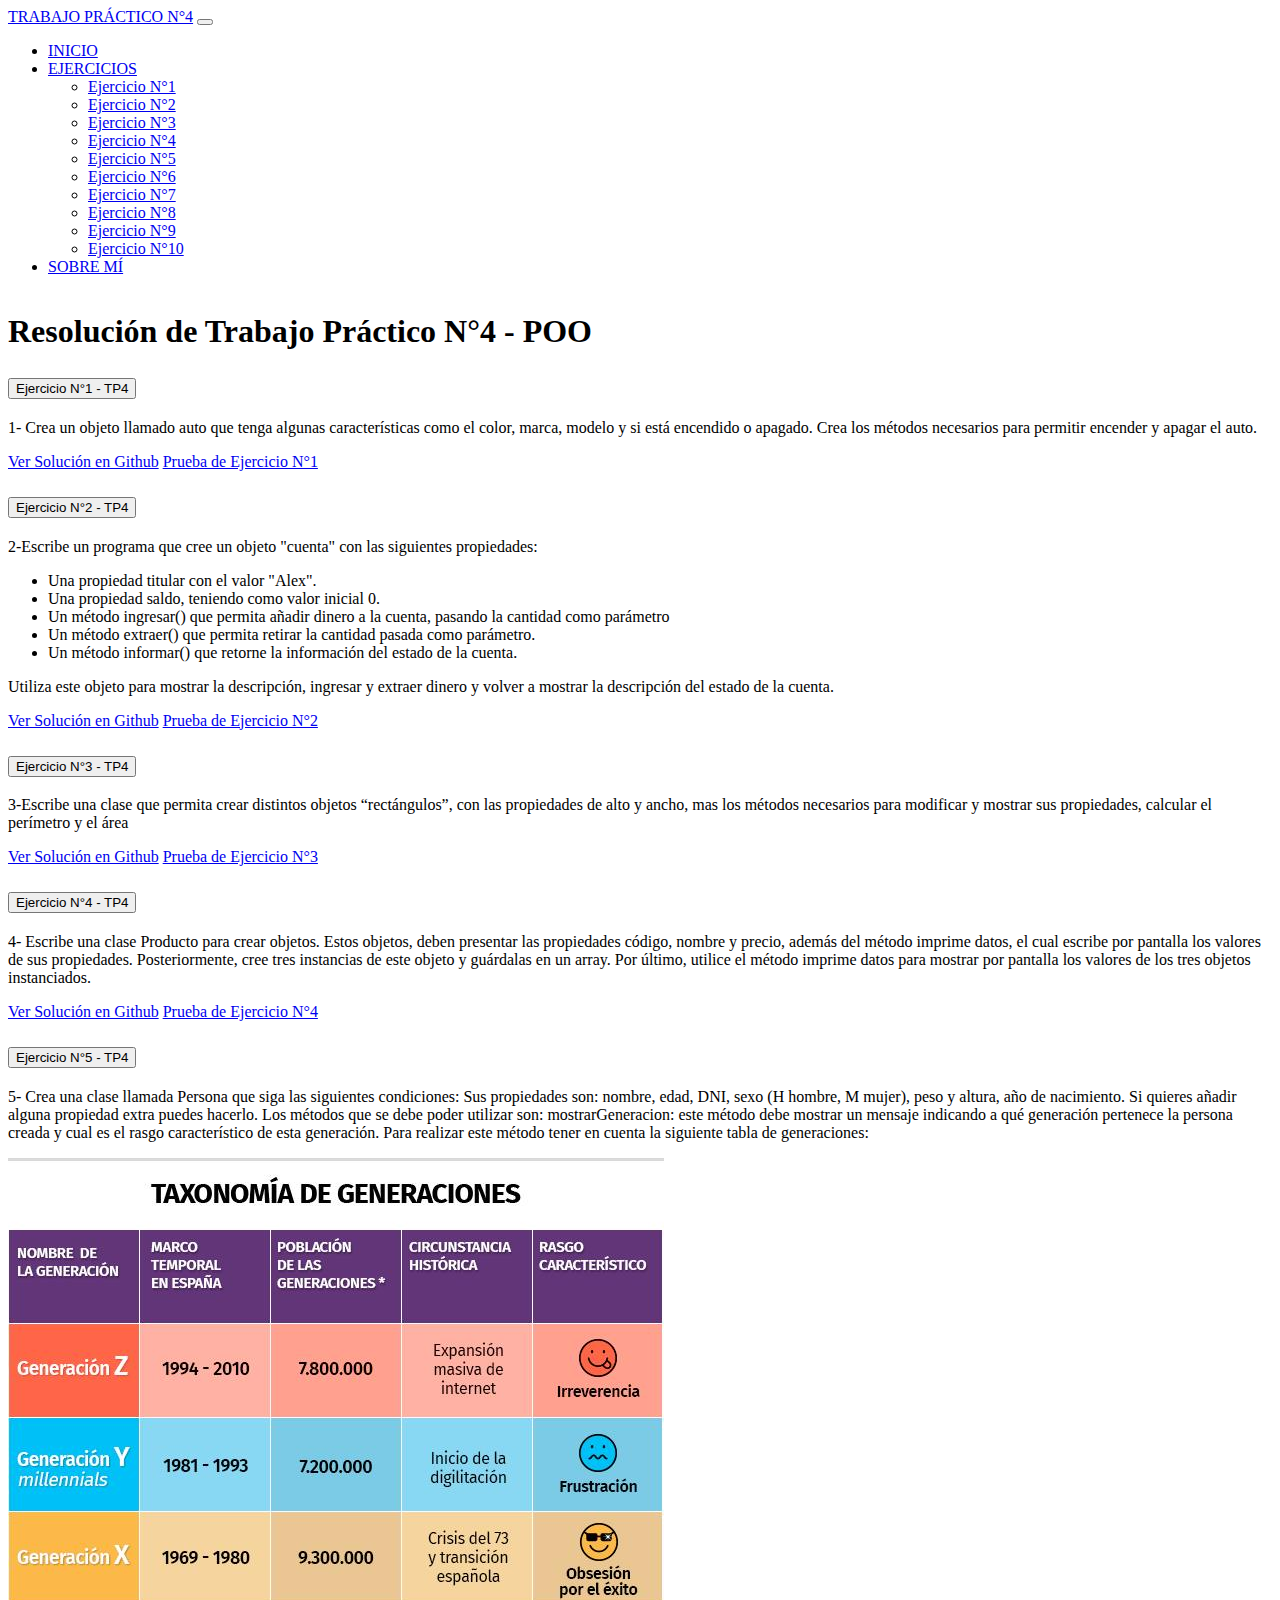
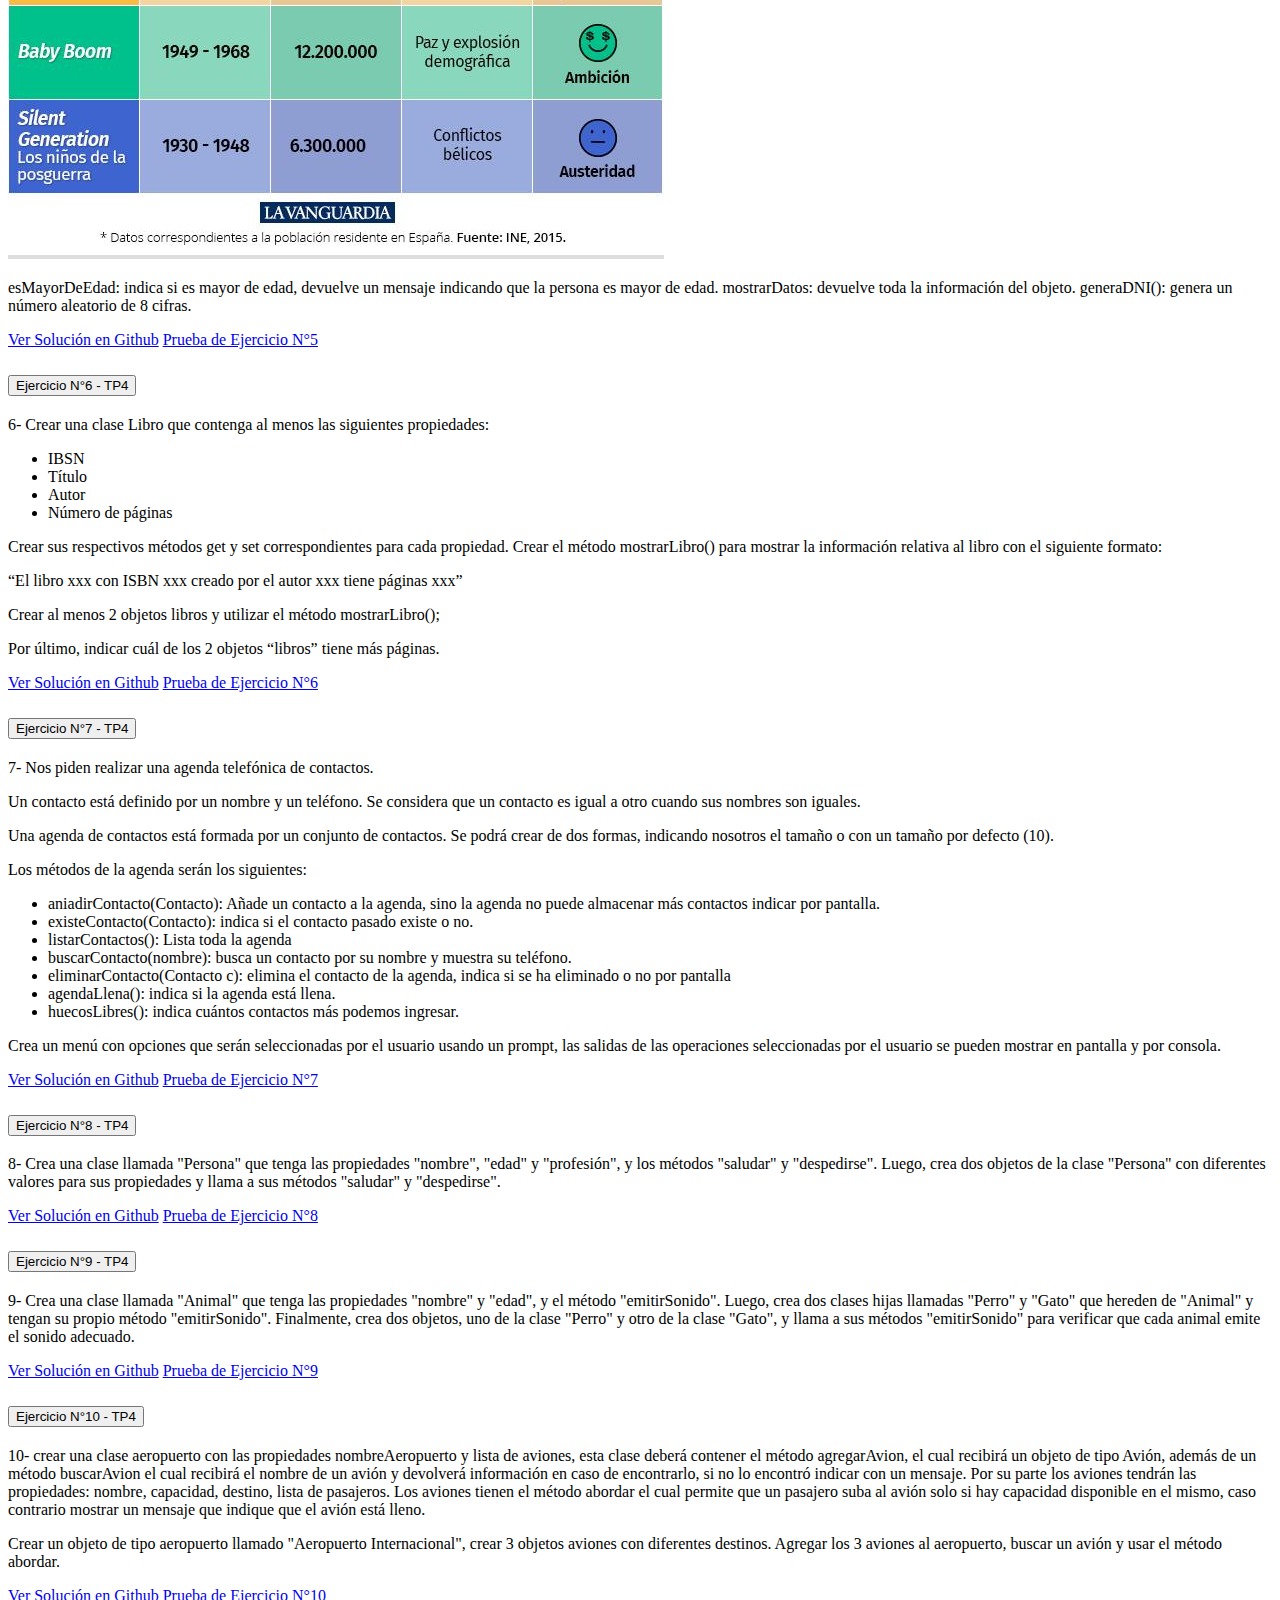
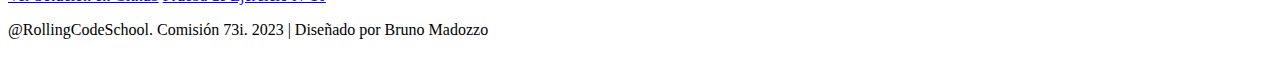
<file: index.html>
<!DOCTYPE html>
<html lang="es">
  <head>
    <meta charset="UTF-8" />
    <meta name="viewport" content="width=device-width, initial-scale=1.0" />
    <meta
      name="description"
      content="Resolución de Trabajo Práctico N°4 de RollingCode usando Javascript (POO, Objetos, Clases, Métodos)"
    />
    <meta
      name="keywords"
      content="trabajo practico 4, programación orientada a objetos, POO, objetos, clases, métodos, ejercicios, soluciones, javascript"
    />
    <meta name="author" content="Bruno Madozzo Romay" />
    <title>Trabajo Práctico N°4 | RollingCode2023</title>
    <link
      href="https://cdn.jsdelivr.net/npm/bootstrap@5.3.2/dist/css/bootstrap.min.css"
      rel="stylesheet"
      integrity="sha384-T3c6CoIi6uLrA9TneNEoa7RxnatzjcDSCmG1MXxSR1GAsXEV/Dwwykc2MPK8M2HN"
      crossorigin="anonymous"
    />
    <link rel="stylesheet" href="./CSS/styles.css" />
  </head>
  <body>
    <header>
      <nav class="navbar navbar-expand-md py-4 bg-white">
        <div class="container-fluid">
          <a class="navbar-brand fw-bold fst-italic text-info" href="index.html">TRABAJO PRÁCTICO N°4</a>
          <button
            class="navbar-toggler"
            type="button"
            data-bs-toggle="collapse"
            data-bs-target="#navbarNavDropdown"
            aria-controls="navbarNavDropdown"
            aria-expanded="false"
            aria-label="Toggle navigation"
          >
            <span class="navbar-toggler-icon"></span>
          </button>
          <div
            class="collapse navbar-collapse text-center"
            id="navbarNavDropdown"
          >
            <ul class="navbar-nav w-100 d-flex justify-content-center  fs-5">
              <li class="nav-item px-2">
                <a class="nav-link" href="index.html"
                  >INICIO</a
                >
              </li>
              <li class="nav-item dropdown px-2">
                <a
                  class="nav-link dropdown-toggle active"
                  href="#"
                  aria-current="page"
                  role="button"
                  data-bs-toggle="dropdown"
                  aria-expanded="false"
                >
                  EJERCICIOS
                </a>
                <ul class="dropdown-menu">
                  <li>
                    <a class="dropdown-item" href="./PAGES/ejercicio1-tp4.html"
                      >Ejercicio N°1</a
                    >
                  </li>
                  <li>
                    <a class="dropdown-item" href="./PAGES/ejercicio2-tp4.html"
                      >Ejercicio N°2</a
                    >
                  </li>
                  <li>
                    <a class="dropdown-item" href="./PAGES/ejercicio3-tp4.html"
                      >Ejercicio N°3</a
                    >
                  </li>
                  <li>
                    <a class="dropdown-item" href="./PAGES/ejercicio4-tp4.html"
                      >Ejercicio N°4</a
                    >
                  </li>
                  <li>
                    <a class="dropdown-item" href="./PAGES/ejercicio5-tp4.html"
                      >Ejercicio N°5</a
                    >
                  </li>
                  <li>
                    <a class="dropdown-item" href="./PAGES/ejercicio6-tp4.html"
                      >Ejercicio N°6</a
                    >
                  </li>
                  <li>
                    <a class="dropdown-item" href="./PAGES/ejercicio7-tp4.html"
                      >Ejercicio N°7</a
                    >
                  </li>
                  <li>
                    <a class="dropdown-item" href="./PAGES/ejercicio8-tp4.html"
                      >Ejercicio N°8</a
                    >
                  </li>
                  <li>
                    <a class="dropdown-item" href="./PAGES/ejercicio9-tp4.html"
                      >Ejercicio N°9</a
                    >
                  </li>
                  <li>
                    <a class="dropdown-item" href="./PAGES/ejercicio10-tp4.html"
                      >Ejercicio N°10</a
                    >
                  </li>
                </ul>
              </li>
              <li class="nav-item px-2">
                <a class="nav-link" href="./PAGES/sobreMi.html">SOBRE MÍ</a>
              </li>
            </ul>
          </div>
        </div>
      </nav>
    </header>
    <main class="bg-body-tertiary py-5" id="main">
      <section class="container mt-3">
        <h1 class="text-center bg-primary py-4 rounded text-light">
          Resolución de Trabajo Práctico N°4 - POO
        </h1>
        <div
          class="accordion accordion-flush mt-3 border"
          id="accordionExercises"
        >
          <div class="accordion-item">
            <h2 class="accordion-header">
              <button
                class="accordion-button collapsed"
                type="button"
                data-bs-toggle="collapse"
                data-bs-target="#flush-collapseOne"
                aria-expanded="false"
                aria-controls="flush-collapseOne"
              >
                Ejercicio N°1 - TP4
              </button>
            </h2>
            <div
              id="flush-collapseOne"
              class="accordion-collapse collapse"
              data-bs-parent="#accordionExercises"
            >
              <div class="accordion-body">
                <p>
                  1- Crea un objeto llamado auto que tenga algunas características como el color,
                  marca, modelo y si está encendido o apagado. Crea los métodos necesarios para
                  permitir encender y apagar el auto.
                </p>
                <div class="text-center d-flex justify-content-center gap-2">
                  <a
                    href="https://github.com/brunomry/TP4_RC_2023/blob/main/JS/ejercicio1-tp4.js"
                    class="btn btn-outline-dark mt-3"
                    target="_blank"
                    >Ver Solución en Github</a
                  >
                  <a
                    href="./PAGES/ejercicio1-tp4.html"
                    class="btn btn-outline-success mt-3"
                    >Prueba de Ejercicio N°1</a
                  >
                </div>
              </div>
            </div>
          </div>
          <div class="accordion-item">
            <h2 class="accordion-header">
              <button
                class="accordion-button collapsed"
                type="button"
                data-bs-toggle="collapse"
                data-bs-target="#flush-collapseTwo"
                aria-expanded="false"
                aria-controls="flush-collapseTwo"
              >
                Ejercicio N°2 - TP4
              </button>
            </h2>
            <div
              id="flush-collapseTwo"
              class="accordion-collapse collapse"
              data-bs-parent="#accordionExercises"
            >
              <div class="accordion-body">
                <p>
                  2-Escribe un programa que cree un objeto "cuenta" con las siguientes propiedades:
                </p>
                <ul>
                  <li>Una propiedad titular con el valor "Alex".</li>
                  <li>
                    Una propiedad saldo, teniendo como valor inicial 0.
                  </li>
                  <li>Un método ingresar() que permita añadir dinero a la cuenta, pasando la
                    cantidad como parámetro</li>
                  <li>
                    Un método extraer() que permita retirar la cantidad pasada como parámetro.
                  </li>
                  <li>
                    Un método informar() que retorne la información del estado de la cuenta.
                  </li>
                </ul>
                <p>Utiliza este objeto para mostrar la descripción, ingresar y extraer dinero y volver a
                  mostrar la descripción del estado de la cuenta.</p>
                <div class="text-center d-flex justify-content-center gap-2">
                  <a
                    href="https://github.com/brunomry/TP4_RC_2023/blob/main/JS/ejercicio2-tp4.js"
                    class="btn btn-outline-dark mt-3"
                    target="_blank"
                    >Ver Solución en Github</a
                  >
                  <a
                    href="./PAGES/ejercicio2-tp4.html"
                    class="btn btn-outline-success mt-3"
                    >Prueba de Ejercicio N°2</a
                  >
                </div>
              </div>
            </div>
          </div>
          <div class="accordion-item">
            <h2 class="accordion-header">
              <button
                class="accordion-button collapsed"
                type="button"
                data-bs-toggle="collapse"
                data-bs-target="#flush-collapseThree"
                aria-expanded="false"
                aria-controls="flush-collapseThree"
              >
                Ejercicio N°3 - TP4
              </button>
            </h2>
            <div
              id="flush-collapseThree"
              class="accordion-collapse collapse"
              data-bs-parent="#accordionExercises"
            >
              <div class="accordion-body">
                <p>
                  3-Escribe una clase que permita crear distintos objetos “rectángulos”, con las
                  propiedades de alto y ancho, mas los métodos necesarios para modificar y
                  mostrar sus propiedades, calcular el perímetro y el área
                </p>
                <div class="text-center d-flex justify-content-center gap-2">
                  <a
                    href="https://github.com/brunomry/TP4_RC_2023/blob/main/JS/ejercicio3-tp4.js"
                    class="btn btn-outline-dark mt-3"
                    target="_blank"
                    >Ver Solución en Github</a
                  >
                  <a
                    href="./PAGES/ejercicio3-tp4.html"
                    class="btn btn-outline-success mt-3"
                    >Prueba de Ejercicio N°3</a
                  >
                </div>
              </div>
            </div>
          </div>
          <div class="accordion-item">
            <h2 class="accordion-header">
              <button
                class="accordion-button collapsed"
                type="button"
                data-bs-toggle="collapse"
                data-bs-target="#flush-collapseFour"
                aria-expanded="false"
                aria-controls="flush-collapseFour"
              >
                Ejercicio N°4 - TP4
              </button>
            </h2>
            <div
              id="flush-collapseFour"
              class="accordion-collapse collapse"
              data-bs-parent="#accordionExercises"
            >
              <div class="accordion-body">
                <p>
                  4- Escribe una clase Producto para crear objetos. Estos objetos, deben presentar
                  las propiedades código, nombre y precio, además del método imprime datos, el
                  cual escribe por pantalla los valores de sus propiedades.
                  Posteriormente, cree tres instancias de este objeto y guárdalas en un array.
                  Por último, utilice el método imprime datos para mostrar por pantalla los valores
                  de los tres objetos instanciados.
                </p>
                <div class="text-center d-flex justify-content-center gap-2">
                  <a
                    href="https://github.com/brunomry/TP4_RC_2023/blob/main/JS/ejercicio4-tp4.js"
                    class="btn btn-outline-dark mt-3"
                    target="_blank"
                    >Ver Solución en Github</a
                  >
                  <a
                    href="./PAGES/ejercicio4-tp4.html"
                    class="btn btn-outline-success mt-3"
                    >Prueba de Ejercicio N°4</a
                  >
                </div>
              </div>
            </div>
          </div>
          <div class="accordion-item">
            <h2 class="accordion-header">
              <button
                class="accordion-button collapsed"
                type="button"
                data-bs-toggle="collapse"
                data-bs-target="#flush-collapseFive"
                aria-expanded="false"
                aria-controls="flush-collapseFive"
              >
                Ejercicio N°5 - TP4
              </button>
            </h2>
            <div
              id="flush-collapseFive"
              class="accordion-collapse collapse"
              data-bs-parent="#accordionExercises"
            >
              <div class="accordion-body">
                <p>
                  5- Crea una clase llamada Persona que siga las siguientes condiciones:
                  Sus propiedades son: nombre, edad, DNI, sexo (H hombre, M mujer), peso y altura,
                  año de nacimiento. Si quieres añadir alguna propiedad extra puedes hacerlo.
                  Los métodos que se debe poder utilizar son:
                  mostrarGeneracion: este método debe mostrar un mensaje indicando a qué
                  generación pertenece la persona creada y cual es el rasgo característico de esta
                  generación.
                  Para realizar este método tener en cuenta la siguiente tabla de generaciones:
                </p>
                <div class="text-center">
                  <img src="./IMG/generaciones.jpg" class="img-fluid" alt="tabla de generaciones">
                </div>
                <p>esMayorDeEdad: indica si es mayor de edad, devuelve un mensaje indicando que la
                  persona es mayor de edad.
                  mostrarDatos: devuelve toda la información del objeto.
                  generaDNI(): genera un número aleatorio de 8 cifras.</p>
                <div class="text-center d-flex justify-content-center gap-2">
                  <a
                    href="https://github.com/brunomry/TP4_RC_2023/blob/main/JS/ejercicio5-tp4.js"
                    class="btn btn-outline-dark mt-3"
                    target="_blank"
                    >Ver Solución en Github</a
                  >
                  <a
                    href="./PAGES/ejercicio5-tp4.html"
                    class="btn btn-outline-success mt-3"
                    >Prueba de Ejercicio N°5</a
                  >
                </div>
              </div>
            </div>
          </div>
          <div class="accordion-item">
            <h2 class="accordion-header">
              <button
                class="accordion-button collapsed"
                type="button"
                data-bs-toggle="collapse"
                data-bs-target="#flush-collapseSix"
                aria-expanded="false"
                aria-controls="flush-collapseSix"
              >
                Ejercicio N°6 - TP4
              </button>
            </h2>
            <div
              id="flush-collapseSix"
              class="accordion-collapse collapse"
              data-bs-parent="#accordionExercises"
            >
              <div class="accordion-body">
                <p>6- Crear una clase Libro que contenga al menos las siguientes propiedades:</p>
                <ul>
                  <li>IBSN</li>
                  <li>Título</li>
                  <li>Autor</li>
                  <li>Número de páginas</li>
                </ul>
                <p>Crear sus respectivos métodos get y set correspondientes para cada propiedad.
                  Crear el método mostrarLibro() para mostrar la información relativa al libro con el
                  siguiente formato:
                </p>
                <p>“El libro xxx con ISBN xxx creado por el autor xxx tiene páginas xxx”</p>
                <p>Crear al menos 2 objetos libros y utilizar el método mostrarLibro();</p>
                <p>Por último, indicar cuál de los 2 objetos “libros” tiene más páginas.</p>
                <div class="text-center d-flex justify-content-center gap-2">
                  <a
                    href="https://github.com/brunomry/TP4_RC_2023/blob/main/JS/ejercicio6-tp4.js"
                    class="btn btn-outline-dark mt-3"
                    target="_blank"
                    >Ver Solución en Github</a
                  >
                  <a
                    href="./PAGES/ejercicio6-tp4.html"
                    class="btn btn-outline-success mt-3"
                    >Prueba de Ejercicio N°6</a
                  >
                </div>
              </div>
            </div>
          </div>
          <div class="accordion-item">
            <h2 class="accordion-header">
              <button
                class="accordion-button collapsed"
                type="button"
                data-bs-toggle="collapse"
                data-bs-target="#flush-collapseSeven"
                aria-expanded="false"
                aria-controls="flush-collapseSeven"
              >
                Ejercicio N°7 - TP4
              </button>
            </h2>
            <div
              id="flush-collapseSeven"
              class="accordion-collapse collapse"
              data-bs-parent="#accordionExercises"
            >
              <div class="accordion-body">
                <p>7- Nos piden realizar una agenda telefónica de contactos.</p>
                <p>Un contacto está definido por un nombre y un teléfono. Se considera que un
                  contacto es igual a otro cuando sus nombres son iguales.</p>
                <p>Una agenda de contactos está formada por un conjunto de contactos. Se podrá
                  crear de dos formas, indicando nosotros el tamaño o con un tamaño por defecto
                  (10).</p>
                <p>Los métodos de la agenda serán los siguientes:</p>
                <ul>
                  <li>aniadirContacto(Contacto): Añade un contacto a la agenda, sino la agenda
                    no puede almacenar más contactos indicar por pantalla.</li>
                  <li>existeContacto(Contacto): indica si el contacto pasado existe o no.</li>
                  <li>listarContactos(): Lista toda la agenda</li>
                  <li>buscarContacto(nombre): busca un contacto por su nombre y muestra su
                    teléfono.</li>
                  <li>eliminarContacto(Contacto c): elimina el contacto de la agenda, indica si se
                    ha eliminado o no por pantalla</li>
                  <li>agendaLlena(): indica si la agenda está llena.</li>
                  <li>huecosLibres(): indica cuántos contactos más podemos ingresar.</li>
                </ul>
                <p>Crea un menú con opciones que serán seleccionadas por el usuario usando un
                  prompt, las salidas de las operaciones seleccionadas por el usuario se pueden
                  mostrar en pantalla y por consola.</p>
                <div class="text-center d-flex justify-content-center gap-2">
                  <a
                    href="https://github.com/brunomry/TP4_RC_2023/blob/main/JS/ejercicio7-tp4.js"
                    class="btn btn-outline-dark mt-3"
                    target="_blank"
                    >Ver Solución en Github</a
                  >
                  <a
                    href="./PAGES/ejercicio7-tp4.html"
                    class="btn btn-outline-success mt-3"
                    >Prueba de Ejercicio N°7</a
                  >
                </div>
              </div>
            </div>
          </div>
          <div class="accordion-item">
            <h2 class="accordion-header">
              <button
                class="accordion-button collapsed"
                type="button"
                data-bs-toggle="collapse"
                data-bs-target="#flush-collapseEight"
                aria-expanded="false"
                aria-controls="flush-collapseEight"
              >
                Ejercicio N°8 - TP4
              </button>
            </h2>
            <div
              id="flush-collapseEight"
              class="accordion-collapse collapse"
              data-bs-parent="#accordionExercises"
            >
              <div class="accordion-body">
                <p>
                  8- Crea una clase llamada "Persona" que tenga las propiedades "nombre", "edad" y
                  "profesión", y los métodos "saludar" y "despedirse". Luego, crea dos objetos de la
                  clase "Persona" con diferentes valores para sus propiedades y llama a sus métodos
                  "saludar" y "despedirse".
                </p>
                <div class="text-center d-flex justify-content-center gap-2">
                  <a
                    href="https://github.com/brunomry/TP4_RC_2023/blob/main/JS/ejercicio8-tp4.js"
                    class="btn btn-outline-dark mt-3"
                    target="_blank"
                    >Ver Solución en Github</a
                  >
                  <a
                    href="./PAGES/ejercicio8-tp4.html"
                    class="btn btn-outline-success mt-3"
                    >Prueba de Ejercicio N°8</a
                  >
                </div>
              </div>
            </div>
          </div>
          <div class="accordion-item">
            <h2 class="accordion-header">
              <button
                class="accordion-button collapsed"
                type="button"
                data-bs-toggle="collapse"
                data-bs-target="#flush-collapseNine"
                aria-expanded="false"
                aria-controls="flush-collapseNine"
              >
                Ejercicio N°9 - TP4
              </button>
            </h2>
            <div
              id="flush-collapseNine"
              class="accordion-collapse collapse"
              data-bs-parent="#accordionExercises"
            >
              <div class="accordion-body">
                <p>
                  9- Crea una clase llamada "Animal" que tenga las propiedades "nombre" y "edad", y
                  el método "emitirSonido". Luego, crea dos clases hijas llamadas "Perro" y "Gato"
                  que hereden de "Animal" y tengan su propio método "emitirSonido". Finalmente,
                  crea dos objetos, uno de la clase "Perro" y otro de la clase "Gato", y llama a sus
                  métodos "emitirSonido" para verificar que cada animal emite el sonido adecuado.
                </p>
                <div class="text-center d-flex justify-content-center gap-2">
                  <a
                    href="https://github.com/brunomry/TP4_RC_2023/blob/main/JS/ejercicio9-tp4.js"
                    class="btn btn-outline-dark mt-3"
                    target="_blank"
                    >Ver Solución en Github</a
                  >
                  <a
                    href="./PAGES/ejercicio9-tp4.html"
                    class="btn btn-outline-success mt-3"
                    >Prueba de Ejercicio N°9</a
                  >
                </div>
              </div>
            </div>
          </div>
          <div class="accordion-item">
            <h2 class="accordion-header">
              <button
                class="accordion-button collapsed"
                type="button"
                data-bs-toggle="collapse"
                data-bs-target="#flush-collapseTen"
                aria-expanded="false"
                aria-controls="flush-collapseTen"
              >
                Ejercicio N°10 - TP4
              </button>
            </h2>
            <div
              id="flush-collapseTen"
              class="accordion-collapse collapse"
              data-bs-parent="#accordionExercises"
            >
              <div class="accordion-body">
                <p>
                  10- crear una clase aeropuerto con las propiedades nombreAeropuerto y lista de
                  aviones, esta clase deberá contener el método agregarAvion, el cual recibirá un
                  objeto de tipo Avión, además de un método buscarAvion el cual recibirá el nombre
                  de un avión y devolverá información en caso de encontrarlo, si no lo encontró
                  indicar con un mensaje.
                  Por su parte los aviones tendrán las propiedades: nombre, capacidad, destino, lista
                  de pasajeros. Los aviones tienen el método abordar el cual permite que un
                  pasajero suba al avión solo si hay capacidad disponible en el mismo, caso
                  contrario mostrar un mensaje que indique que el avión está lleno.
                </p>
                <p>Crear un objeto de tipo aeropuerto llamado "Aeropuerto Internacional", crear 3
                  objetos aviones con diferentes destinos. Agregar los 3 aviones al aeropuerto,
                  buscar un avión y usar el método abordar.</p>
                <div class="text-center d-flex justify-content-center gap-2">
                  <a
                    href="https://github.com/brunomry/TP4_RC_2023/blob/main/JS/ejercicio10-tp4.js"
                    class="btn btn-outline-dark mt-3"
                    target="_blank"
                    >Ver Solución en Github</a
                  >
                  <a
                    href="./PAGES/ejercicio10-tp4.html"
                    class="btn btn-outline-success mt-3"
                    >Prueba de Ejercicio N°10</a
                  >
                </div>
              </div>
            </div>
          </div>
        </div>
      </section>
    </main>
    <footer class="bg-dark p-3">
      <div class="text-light text-center">
        <p>
          @RollingCodeSchool. Comisión 73i. 2023 | Diseñado por Bruno Madozzo
        </p>
      </div>
    </footer>
    <script
      src="https://cdn.jsdelivr.net/npm/bootstrap@5.3.2/dist/js/bootstrap.bundle.min.js"
      integrity="sha384-C6RzsynM9kWDrMNeT87bh95OGNyZPhcTNXj1NW7RuBCsyN/o0jlpcV8Qyq46cDfL"
      crossorigin="anonymous"
    ></script>
  </body>
</html>
</file>
<file: CSS/styles.css>
body{
  display: flex;
  flex-direction: column;
  min-height: 100vh;
}

main{
  flex-grow: 1;
}

/* ej  */
.card{
  height: 14rem;
}

/* ej 5 */
.imgGeneration{
  width: 600px;
  height: 700px;
}

/* ej 7 */
.cardAgenda{
  width: 400px;
  height: 100%;
}

/* ej 9 */
.imgDog{
  width: 260px;
  height: 240px;
}

/*sobre mi*/
.imageProfile{
  width: 425px;
  height: 425px;
}

.imageProfile:hover{
  width: 500px;
  height: 500px;
  transition: .3s ease-in-out;
}

a .socialIcon{
  font-size: 40px;
}

a .socialIcon:hover{
  font-size: 50px;
  transition: .3s ease-in-out;
}
</file>
